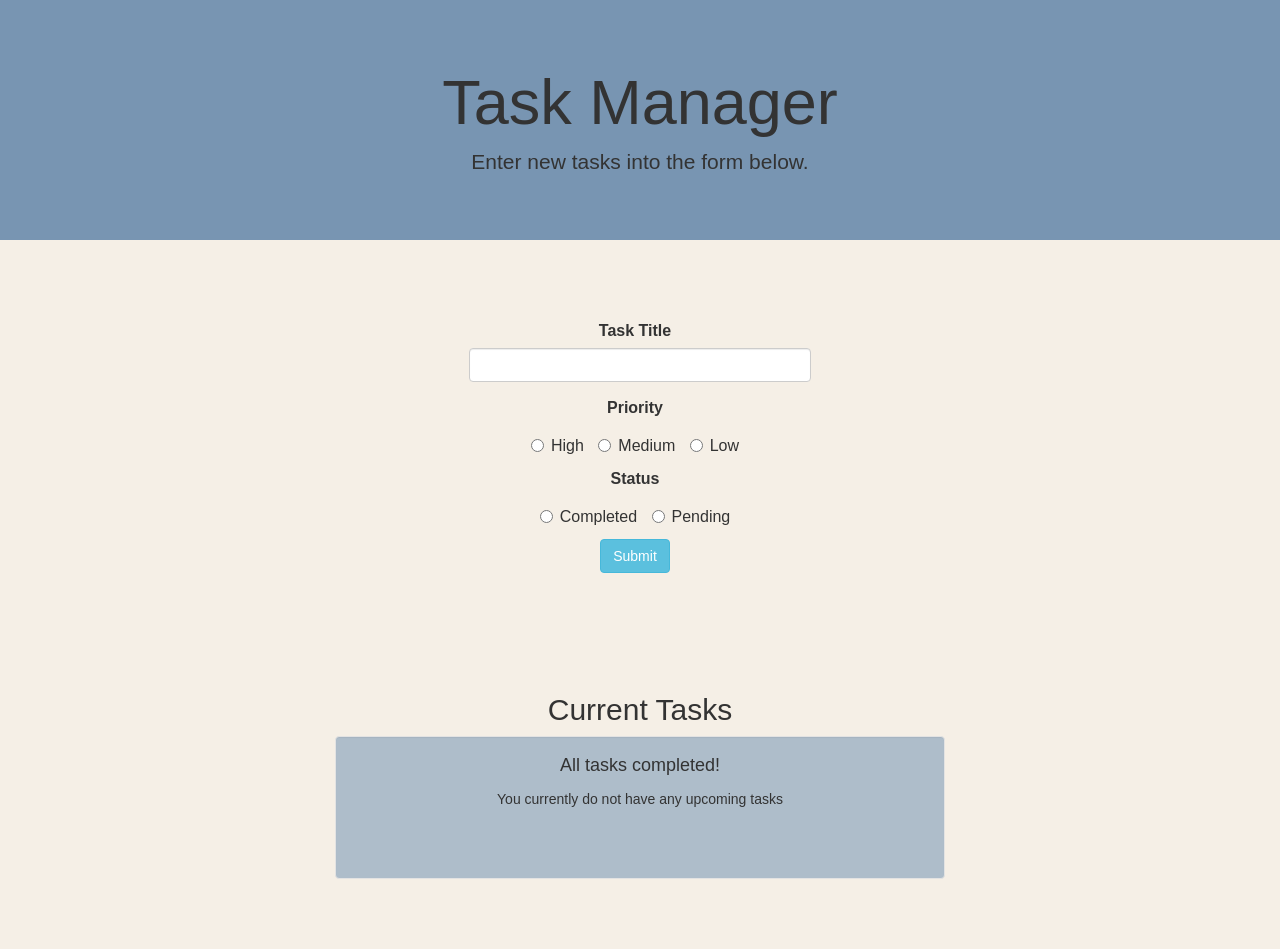
<file: index.html>
<!DOCTYPE html>
<html>
    <head>
        <meta charset="utf-8">
        <meta name="viewport" content="width=device-width, initial-scale=1">

        <title>Task Manager | Yvonne Huang</title>

        <link rel="stylesheet" href="https://maxcdn.bootstrapcdn.com/bootstrap/3.4.1/css/bootstrap.min.css">
        <script src="https://ajax.googleapis.com/ajax/libs/jquery/3.7.1/jquery.min.js"></script>
        <script src="https://maxcdn.bootstrapcdn.com/bootstrap/3.4.1/js/bootstrap.min.js"></script>

        <link rel="stylesheet" href="style.css">
        <script src="main.js"></script>
    </head>
    <body>
        <div class="jumbotron text-center">
            <h1>Task Manager</h1>
            <p>Enter new tasks into the form below.</p>
        </div>
        <div class="container" id="task-form">
            <form action="javascript:;" onsubmit="SubmitTask(this)">
                <div class="form-group">
                    <label for="task-title">Task Title</label>
                    <input type="task-title" class="form-control" id="task-title">
                </div>

                <label for="task-priority">Priority</label>
                <div class="radio">
                    <label id="priority"><input type="radio" name="priority" value="High">High</label>
                    <label id="priority"><input type="radio" name="priority" value="Medium">Medium</label>
                    <label id="priority"><input type="radio" name="priority" value="Low">Low</label>
                </div>

                <label for="task-status">Status</label>
                <div class="radio">
                    <label id="status"><input type="radio" name="status" value="Completed">Completed</label>
                    <label id="status"><input type="radio" name="status" value="Pending">Pending</label>
                </div>

                <button type="submit" class="btn btn-info">Submit</button>
            </form>
        </div>

        <div class="container" id="current-tasks">
            <h2>Current Tasks</h2>
            <div class="well">
                <h4 class="list-group-item-heading" id="list-header">All tasks completed!</h4>
                <p class="list-group-item-text" id="list-description">You currently do not have any upcoming tasks</p>
                <br>
                <div class="list-group" id="task-list">
                </div>
            </div>
        </div>
    </body>
</html>
</file>
<file: style.css>
body {
    background-color: #F5EFE6;
    text-align: center;
}

.jumbotron {
    background-color:#7895B2;
}

.container {
    margin: 50px;
}

.form-control {
    margin: auto;
    width: 30%;

}

#task-form {
    font-size: 16px;
    display: inline-block;
}

#task-form label {
    padding-right: 10px;
}

#current-tasks {
    display: inline-block;
    width: 50%;
}

.list-group-item-text {
    padding: 10px 0px;
}

.well {
    background-color: #AEBDCA;
}

button {
    margin-right: 10px;
}
</file>
